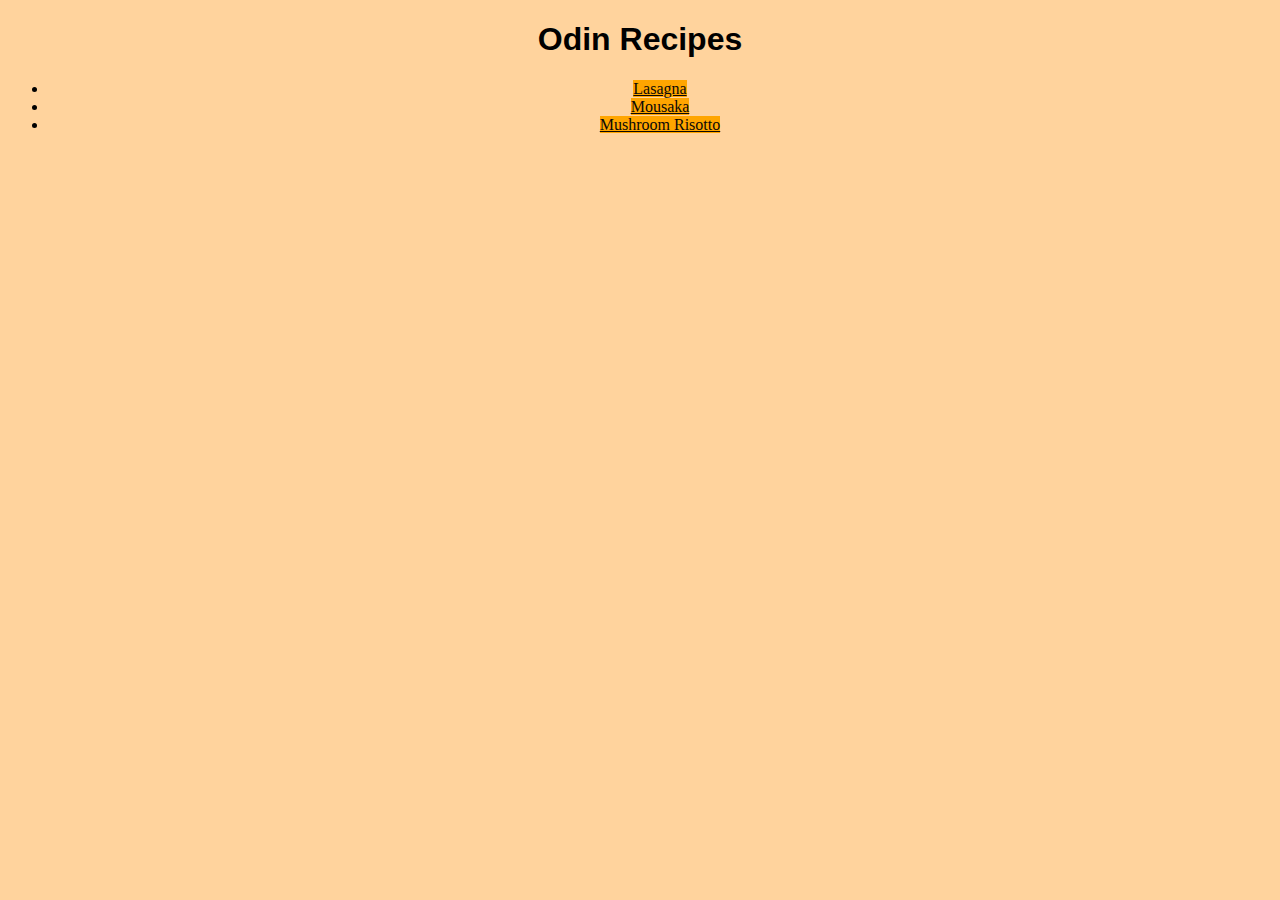
<file: index.html>
<!DOCTYPE html>
<html lang="en">
<head>
    <meta charset="UTF-8">
    <meta http-equiv="X-UA-Compatible" content="IE=edge">
    <meta name="viewport" content="width=device-width, initial-scale=1.0">
    <link rel="stylesheet" href="style.css">
    <title>Document</title>
</head>
<body>
    <h1>Odin Recipes</h1>
    <ul>
       <li><a href="recipes/lasagna.html" class="recipe_link">Lasagna</a></li> 
        <li><a href="recipes/mousaka.html" class="recipe_link">Mousaka</a></li> 
        <li><a href="recipes/mushroom_risotto.html" class="recipe_link">Mushroom Risotto</a></li> 

    </ul>
</body>
</html>
</file>
<file: style.css>
/* Style.css */


body{
    font-family: Helvetica, Arial, sans-serif;
    background-color: rgb(255, 211, 157);
    text-align: center;
}
.recipe_link{
    font: size 30px;
    color:rgb(10, 8, 8);
    background-color:orange;
    font-family:Impact, "Times New Roman", sans-serif;
    text-align: left;
}

img{
    height:400px;
    width: auto;
}
</file>
